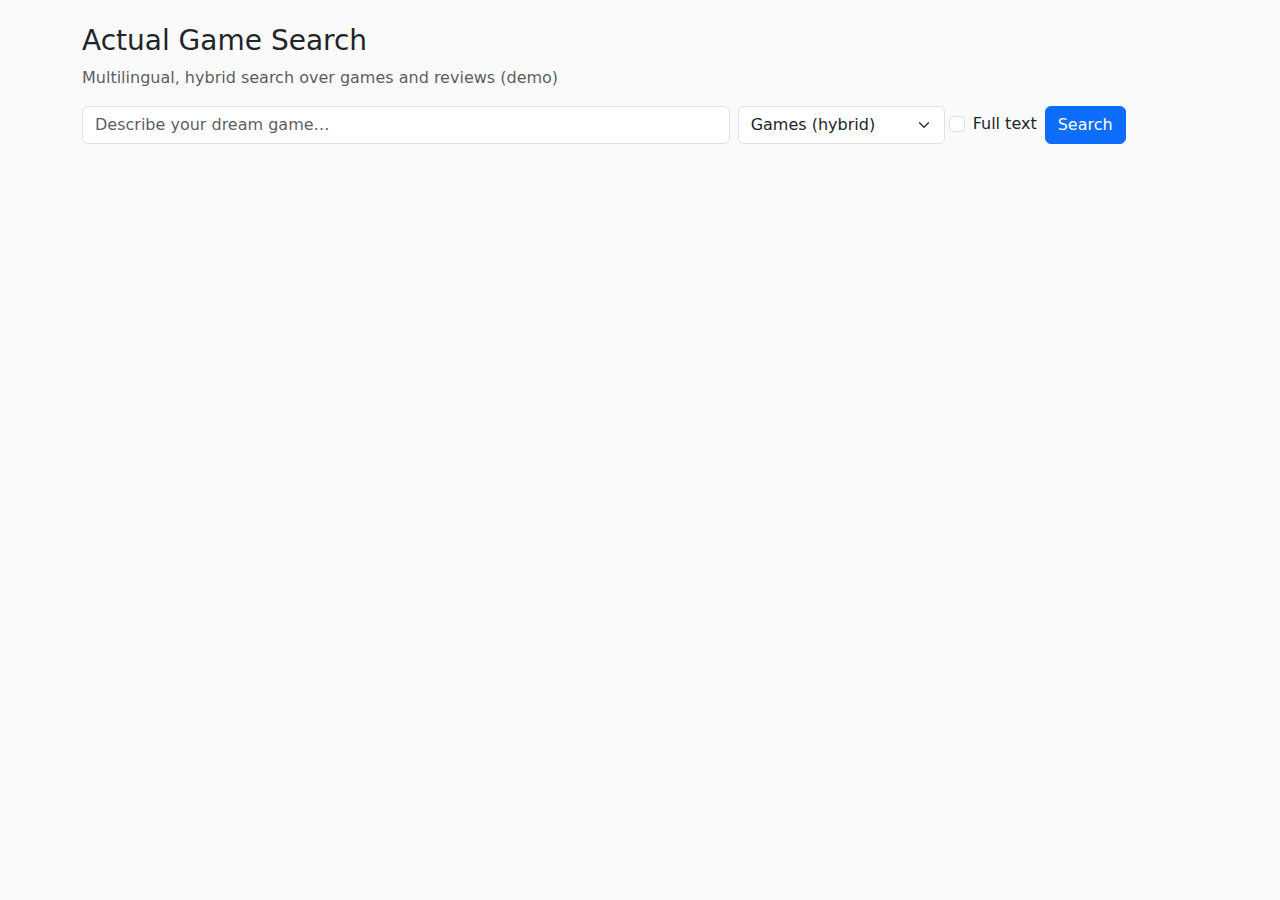
<file: src/ActualGameSearch.Api/wwwroot/search.html>
<!DOCTYPE html>
<html lang="en">
<head>
  <meta charset="UTF-8" />
  <meta name="viewport" content="width=device-width, initial-scale=1.0" />
  <title>Actual Game Search – Beta</title>
  <link rel="stylesheet" href="https://cdn.jsdelivr.net/npm/bootstrap@5.3.2/dist/css/bootstrap.min.css" />
  <style>
    body { background: #fafafa; }
    .result-excerpt { color: #555; white-space: pre-wrap; }
    .pill { font-size: .75rem; padding: .15rem .45rem; border-radius: .5rem; background: #eef; margin-right: .25rem; }
    .score { font-variant-numeric: tabular-nums; }
  </style>
</head>
<body class="container py-4">
  <header class="mb-3">
    <h1 class="h3">Actual Game Search</h1>
    <p class="text-muted">Multilingual, hybrid search over games and reviews (demo)</p>
  </header>

  <form id="search-form" class="row g-2 align-items-center">
    <div class="col-md-7">
      <input id="q" class="form-control" placeholder="Describe your dream game…" />
    </div>
    <div class="col-auto">
      <select id="mode" class="form-select">
        <option value="hybrid" selected>Games (hybrid)</option>
        <option value="reviews">Reviews (semantic)</option>
        <option value="grouped">Grouped (by game)</option>
      </select>
    </div>
    <div class="col-auto form-check">
      <input class="form-check-input" type="checkbox" value="1" id="fulltext" />
      <label class="form-check-label" for="fulltext">Full text</label>
    </div>
    <div class="col-auto">
      <button class="btn btn-primary" type="submit">Search</button>
    </div>
  </form>

  <section class="mt-4">
    <div id="status" class="small text-muted"></div>
    <div id="results" class="mt-2"></div>
  </section>

  <script>
    const el = (tag, cls, text) => { const n = document.createElement(tag); if (cls) n.className = cls; if (text!=null) n.textContent = text; return n; };
    const getJSON = async (url) => { const r = await fetch(url); if (!r.ok) throw new Error(`${r.status}`); return r.json(); };

    const renderGames = (items) => {
      const wrap = el('div', 'list-group');
      for (const g of items) {
        const row = el('a', 'list-group-item list-group-item-action');
        const title = el('div', 'd-flex w-100 justify-content-between');
        title.appendChild(el('h5', 'mb-1', g.title ?? g.gameTitle ?? g.gameId));
        if (g.reviewCount != null) title.appendChild(el('small', 'text-muted', `${g.reviewCount} reviews`));
        row.appendChild(title);
        if (Array.isArray(g.tagSummary)) {
          const tags = el('div', 'mt-1');
          g.tagSummary.forEach(t => tags.appendChild(el('span', 'pill', t)));
          row.appendChild(tags);
        }
        wrap.appendChild(row);
      }
      return wrap;
    };

    const renderReviews = (items) => {
      const wrap = el('div', 'list-group');
      for (const r of items) {
        const row = el('div', 'list-group-item');
        row.appendChild(el('div', 'fw-semibold', r.gameTitle ?? r.gameId));
        if (r.excerpt) row.appendChild(el('div', 'result-excerpt', r.excerpt));
        const meta = el('div', 'small text-muted mt-1');
        meta.textContent = `helpful: ${r.reviewMeta?.helpfulVotes ?? 0}`;
        row.appendChild(meta);
        wrap.appendChild(row);
      }
      return wrap;
    };

    const renderGrouped = (items) => {
      const wrap = el('div');
      for (const g of items) {
        const card = el('div', 'card mb-3');
        const body = el('div', 'card-body');
        body.appendChild(el('h5', 'card-title', g.gameTitle));
        if (Array.isArray(g.tagSummary)) {
          const tags = el('div', 'mb-2');
          g.tagSummary.forEach(t => tags.appendChild(el('span', 'pill', t)));
          body.appendChild(tags);
        }
        const ul = el('ul', 'list-group list-group-flush');
        (g.candidates ?? []).forEach(c => {
          const li = el('li', 'list-group-item');
          if (c.excerpt) li.appendChild(el('div', 'result-excerpt', c.excerpt));
          ul.appendChild(li);
        });
        card.appendChild(body);
        card.appendChild(ul);
        wrap.appendChild(card);
      }
      return wrap;
    };

    document.getElementById('search-form').addEventListener('submit', async (e) => {
      e.preventDefault();
      const q = document.getElementById('q').value.trim();
      const mode = document.getElementById('mode').value;
      if (!q) return;
      const status = document.getElementById('status');
      const results = document.getElementById('results');
      status.textContent = 'Searching…';
      results.innerHTML = '';
      try {
        let json;
        const full = document.getElementById('fulltext').checked;
        if (mode === 'hybrid') {
          json = await getJSON(`/api/search/games?q=${encodeURIComponent(q)}`);
        } else if (mode === 'reviews') {
          json = await getJSON(`/api/search/reviews?q=${encodeURIComponent(q)}${full ? '&fields=full' : ''}`);
        } else {
          json = await getJSON(`/api/search?q=${encodeURIComponent(q)}${full ? '&fields=full' : ''}`);
        }
        const items = json?.data?.items ?? [];
        status.textContent = `${items.length} results`;
        results.appendChild(mode === 'hybrid' ? renderGames(items) : (mode === 'reviews' ? renderReviews(items) : renderGrouped(items)));
      } catch (err) {
        status.textContent = `Error: ${err.message}`;
      }
    });
  </script>
</body>
</html>
</file>
